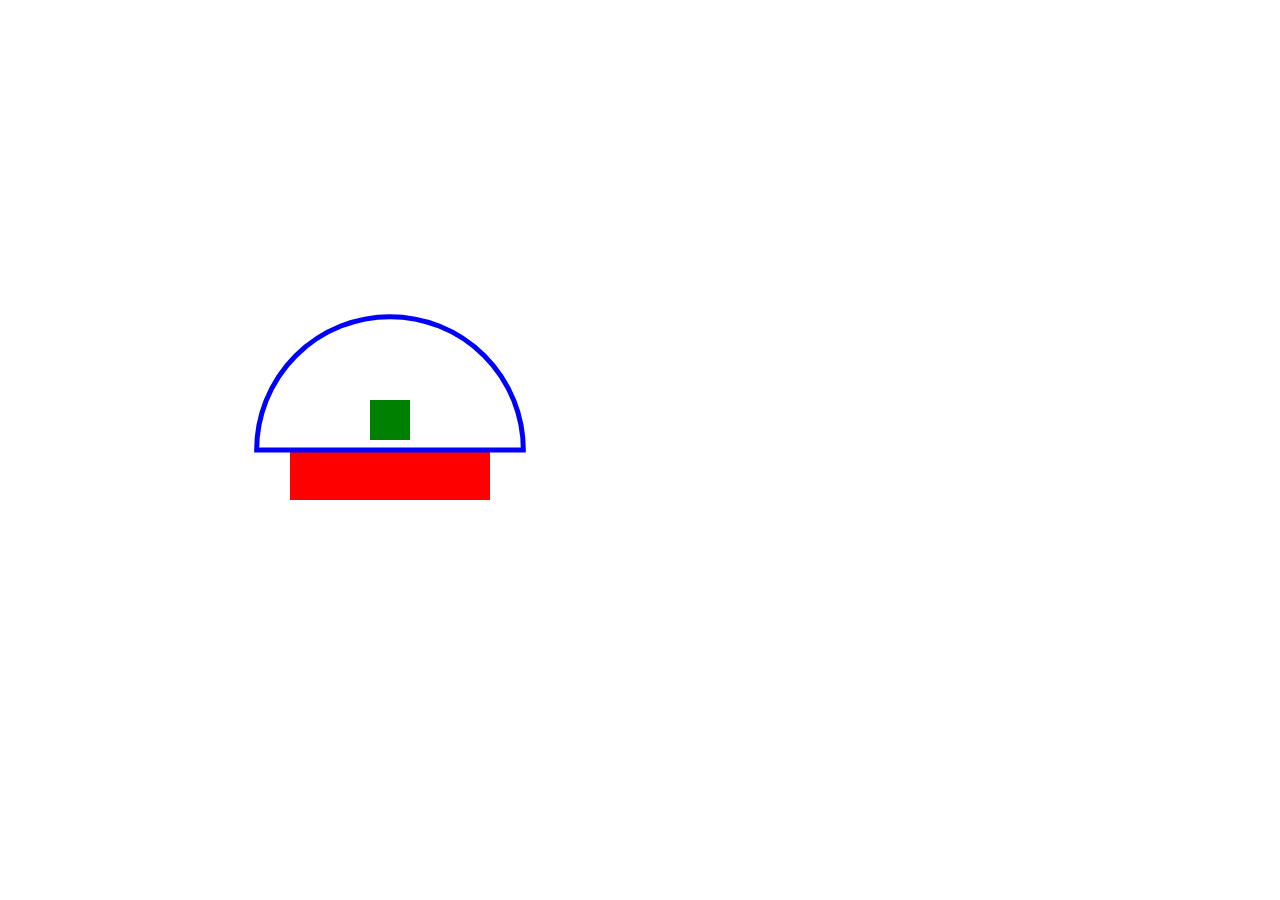
<file: index.html>
<!DOCTYPE html>
<html>
<head>
    <meta charset="utf-8" />
    <title>Shootout</title>
		<link rel="stylesheet" type="text/css" href="library/css/styles.css">
</head>
<body>
<canvas id="myCanvas" width="780" height="520"></canvas>
<script src="library/js/main.js"></script>
<script id="__bs_script__">//<![CDATA[
    document.write("<script async src='http://HOST:3000/browser-sync/browser-sync-client.js?v=2.20.0'><\/script>".replace("HOST", location.hostname));
//]]>
</script>
</body>
</html>
</file>
<file: library/css/styles.css>
@charset "UTF-8";
#credit-app .modal {
  position: fixed;
  top: 0;
  right: 0;
  bottom: 0;
  left: 0;
  z-index: 1040;
  display: none;
  overflow: auto;
  /*overflow-y: scroll;*/ }

#credit-app .modal-search {
  position: fixed; }

#credit-app .modal.fade .modal-dialog {
  -webkit-transform: translate(0, -25%);
  -ms-transform: translate(0, -25%);
  transform: translate(0, -25%);
  -webkit-transition: -webkit-transform 0.3s ease-out;
  -moz-transition: -moz-transform 0.3s ease-out;
  -o-transition: -o-transform 0.3s ease-out;
  transition: transform 0.3s ease-out; }

#credit-app .modal.in .modal-dialog {
  -webkit-transform: translate(0, 0);
  -ms-transform: translate(0, 0);
  transform: translate(0, 0); }

#credit-app .modal-dialog {
  position: relative;
  z-index: 1050;
  width: auto;
  padding: 674px 10px 10px;
  margin-right: auto;
  margin-left: auto; }

#credit-app .modal-content {
  position: relative;
  background-color: #ffffff;
  border: 1px solid #999999;
  border: 1px solid rgba(0, 0, 0, 0.2);
  border-radius: 0px;
  outline: none;
  -webkit-box-shadow: 0 3px 9px rgba(0, 0, 0, 0.5);
  box-shadow: 0 3px 9px rgba(0, 0, 0, 0.5);
  background-clip: padding-box; }

.modal-backdrop {
  position: fixed;
  top: 0;
  right: 0;
  bottom: 0;
  left: 0;
  z-index: 1030;
  background-color: #000000; }
  .modal-backdrop.fade {
    opacity: 0;
    filter: alpha(opacity=0); }
  .modal-backdrop.in {
    opacity: 0.5;
    filter: alpha(opacity=50); }

.modal-header {
  min-height: 16.428571429px;
  padding: 15px;
  border-bottom: 1px solid #e5e5e5; }

#credit-app .modal-header .close {
  margin-top: -2px; }

#credit-app .modal-header .close-search {
  background-color: rgba(0, 0, 0, 0.8);
  color: #FFFFFF;
  font-size: 46px;
  font-weight: 100;
  margin-top: -61px;
  margin-right: -5px;
  opacity: 1;
  padding: 0 10px 0 12px;
  text-shadow: none; }

#credit-app .modal-title {
  margin: 0;
  line-height: 1.428571429; }

#credit-app .modal-body {
  position: relative;
  padding: 20px; }

#credit-app .modal-footer {
  padding: 19px 20px 20px;
  margin-top: 15px;
  text-align: right;
  border-top: 1px solid #e5e5e5; }

#credit-app .modal-footer-residual {
  margin-left: -15px;
  margin-right: -15px;
  margin-top: 35px;
  padding: 20px 15px 5px; }

#credit-app .modal-footer-residual-thank-you {
  margin-left: -15px;
  margin-right: -15px;
  padding: 20px 15px 5px; }

#credit-app .footer-search-vehicle {
  border: none; }

#credit-app .modal-footer:before {
  display: table;
  content: " "; }

#credit-app .modal-footer:after {
  display: table;
  content: " ";
  clear: both; }

#credit-app .modal-footer:before {
  display: table;
  content: " "; }

#credit-app .modal-footer:after {
  display: table;
  content: " ";
  clear: both; }

#credit-app .modal-footer .btn + .btn {
  margin-bottom: 0;
  margin-left: 5px; }

#credit-app .modal-footer .btn-group .btn + .btn {
  margin-left: -1px; }

#credit-app .modal-footer .btn-block + .btn-block {
  margin-left: 0; }

#credit-app .close {
  float: right;
  font-size: 21px;
  font-weight: bold;
  line-height: 1;
  color: #000000;
  text-shadow: 0 1px 0 #ffffff;
  opacity: 0.2;
  filter: alpha(opacity=20); }
  #credit-app .close:hover, #credit-app .close:focus {
    color: #000000;
    text-decoration: none;
    cursor: pointer;
    opacity: 0.5;
    filter: alpha(opacity=50); }

#credit-app button.close {
  padding: 0;
  cursor: pointer;
  background: transparent;
  border: 0;
  -webkit-appearance: none; }

#credit-app .red-star-form-v3 {
  color: #F00; }

#credit-app .fields .field label {
  font-weight: bold; }

#credit-app .step_back {
  background: transparent;
  border: 2px solid #bbb;
  padding: 6px;
  color: #bbb;
  border-radius: 3px;
  display: block;
  font-size: 15px;
  font-weight: 700;
  letter-spacing: .5px;
  margin: 20px auto 0;
  text-transform: uppercase;
  text-align: center;
  transition: all 250ms ease;
  width: 100%;
  cursor: pointer; }
  #credit-app .step_back span {
    position: relative; }
  #credit-app .step_back span:before {
    content: "‹";
    font-size: 25px;
    display: block;
    position: absolute;
    top: 0;
    left: -20px;
    line-height: 12px; }

#credit-app .btn {
  float: right; }

#credit-app .points {
  cursor: pointer; }

@media screen and (min-width: 768px) {
  #credit-app .modal-dialog {
    width: 600px;
    padding-top: 466px;
    padding-bottom: 30px; }
  #credit-app .modal-content {
    -webkit-box-shadow: 0 5px 15px rgba(0, 0, 0, 0.5);
    box-shadow: 0 5px 15px rgba(0, 0, 0, 0.5); } }

img.wp-smiley, img.emoji {
  display: inline !important;
  border: none !important;
  box-shadow: none !important;
  height: 1em !important;
  width: 1em !important;
  margin: 0 .07em !important;
  vertical-align: -0.1em !important;
  background: none !important;
  padding: 0 !important; }

#credit-app .wrap {
  padding: 0 2px !important; }

#credit-app .next-button {
  margin: 0px auto;
  display: inline-block;
  width: 100%;
  position: static; }

#credit-app .overflow-wrap {
  overflow-y: visible; }

#credit-app .modal {
  position: fixed;
  top: 0;
  right: 0;
  bottom: 0;
  left: 0;
  z-index: 1040;
  display: none;
  overflow: auto;
  /*overflow-y: scroll;*/ }

#credit-app .modal-search {
  position: fixed; }

#credit-app .modal.fade .modal-dialog {
  -webkit-transform: translate(0, -25%);
  -ms-transform: translate(0, -25%);
  transform: translate(0, -25%);
  -webkit-transition: -webkit-transform 0.3s ease-out;
  -moz-transition: -moz-transform 0.3s ease-out;
  -o-transition: -o-transform 0.3s ease-out;
  transition: transform 0.3s ease-out; }

#credit-app .modal.in .modal-dialog {
  -webkit-transform: translate(0, 0);
  -ms-transform: translate(0, 0);
  transform: translate(0, 0); }

#credit-app .modal-dialog {
  position: relative;
  z-index: 1050;
  width: auto;
  padding: 674px 10px 10px;
  margin-right: auto;
  margin-left: auto; }

#credit-app .modal-content {
  position: relative;
  background-color: #ffffff;
  border: 1px solid #999999;
  border: 1px solid rgba(0, 0, 0, 0.2);
  border-radius: 0px;
  outline: none;
  -webkit-box-shadow: 0 3px 9px rgba(0, 0, 0, 0.5);
  box-shadow: 0 3px 9px rgba(0, 0, 0, 0.5);
  background-clip: padding-box; }

.modal-backdrop {
  position: fixed;
  top: 0;
  right: 0;
  bottom: 0;
  left: 0;
  z-index: 1030;
  background-color: #000000; }
  .modal-backdrop.fade {
    opacity: 0;
    filter: alpha(opacity=0); }
  .modal-backdrop.in {
    opacity: 0.5;
    filter: alpha(opacity=50); }

.modal-header {
  min-height: 16.428571429px;
  padding: 15px;
  border-bottom: 1px solid #e5e5e5; }

#credit-app .modal-header .close {
  margin-top: -2px; }

#credit-app .modal-header .close-search {
  background-color: rgba(0, 0, 0, 0.8);
  color: #FFFFFF;
  font-size: 46px;
  font-weight: 100;
  margin-top: -61px;
  margin-right: -5px;
  opacity: 1;
  padding: 0 10px 0 12px;
  text-shadow: none; }

#credit-app .modal-title {
  margin: 0;
  line-height: 1.428571429; }

#credit-app .modal-body {
  position: relative;
  padding: 20px; }

#credit-app .modal-footer {
  padding: 19px 20px 20px;
  margin-top: 15px;
  text-align: right;
  border-top: 1px solid #e5e5e5; }

#credit-app .modal-footer-residual {
  margin-left: -15px;
  margin-right: -15px;
  margin-top: 35px;
  padding: 20px 15px 5px; }

#credit-app .modal-footer-residual-thank-you {
  margin-left: -15px;
  margin-right: -15px;
  padding: 20px 15px 5px; }

#credit-app .footer-search-vehicle {
  border: none; }

#credit-app .modal-footer:before {
  display: table;
  content: " "; }

#credit-app .modal-footer:after {
  display: table;
  content: " ";
  clear: both; }

#credit-app .modal-footer:before {
  display: table;
  content: " "; }

#credit-app .modal-footer:after {
  display: table;
  content: " ";
  clear: both; }

#credit-app .modal-footer .btn + .btn {
  margin-bottom: 0;
  margin-left: 5px; }

#credit-app .modal-footer .btn-group .btn + .btn {
  margin-left: -1px; }

#credit-app .modal-footer .btn-block + .btn-block {
  margin-left: 0; }

#credit-app .close {
  float: right;
  font-size: 21px;
  font-weight: bold;
  line-height: 1;
  color: #000000;
  text-shadow: 0 1px 0 #ffffff;
  opacity: 0.2;
  filter: alpha(opacity=20); }
  #credit-app .close:hover, #credit-app .close:focus {
    color: #000000;
    text-decoration: none;
    cursor: pointer;
    opacity: 0.5;
    filter: alpha(opacity=50); }

#credit-app button.close {
  padding: 0;
  cursor: pointer;
  background: transparent;
  border: 0;
  -webkit-appearance: none; }

#credit-app .bottom-disclaimers {
  text-align: center; }

@media screen and (min-width: 768px) {
  max-width: 230px; }

@media screen and (min-width: 768px) {
  #credit-app .modal-dialog {
    width: 600px;
    padding-top: 466px;
    padding-bottom: 30px; }
  #credit-app .modal-content {
    -webkit-box-shadow: 0 5px 15px rgba(0, 0, 0, 0.5);
    box-shadow: 0 5px 15px rgba(0, 0, 0, 0.5); } }

@media screen and (max-width: 414px) {
  #credit-app .modal-dialog {
    padding-top: 140px; } }

#disclaimer-next {
  padding: 0 10px; }

@media (max-width: 414px) {
  #credit-app .bottom-disclaimers {
    font-size: 13px; }
  #credit-app .employment_duration_container {
    margin: 20px 0 0; }
  .position_type_container {
    margin: 20px 0 0; }
  #credit-app .ed_months {
    padding-top: 0 !important; }
  #credit-app .btn {
    max-width: none; }
  #credit-app .next-button {
    margin-top: 20px; }
  #credit-app .btn span:before {
    margin: -3px 0 0;
    font-size: 23px; }
  #credit-app .overflow-wrap {
    overflow-y: hidden; } }

@media (min-width: 600px) {
  #credit-app .next-button {
    float: right;
    margin-top: 0;
    max-width: 225px;
    margin-right: 38px; }
  #credit-app .step_back {
    float: left;
    max-width: 225px;
    margin: 0 0 0 38px; } }

@media only screen and (min-width: 768px) and (max-width: 1024px) {
  #credit-app .btn span:before {
    margin: -2px 0 0; } }

@media (max-width: 414px) {
  #credit-app .title-container {
    height: auto; } }

body, pre {
  margin: 0; }

img, legend {
  border: 0; }

.em, dfn, em, span.amp {
  font-style: italic; }

.wp .h1 a, .wp .h2 a, .wp .h3 a, .wp .h4 a, .wp .h5 a, .wp .nav li a, .wp a, .wp h1 a, .wp h2 a, .wp h3 a, .wp h4 a, .wp h5 a {
  text-decoration: none; }

article, aside, details, figcaption, figure, footer, header, hgroup, main, nav, section, summary {
  display: block; }

audio, canvas, video {
  display: inline-block; }

audio:not([controls]) {
  display: none;
  height: 0; }

[hidden], template {
  display: none; }

html {
  font-family: sans-serif;
  -ms-text-size-adjust: 100%;
  -webkit-text-size-adjust: 100%; }

a {
  background: 0 0; }
  a:focus {
    outline: dotted thin; }

.wp .btn:focus {
  outline: 0; }

a:active, a:hover {
  outline: 0; }

h1 {
  font-size: 2em;
  margin: 0.67em 0; }

abbr[title] {
  border-bottom: 1px dotted; }

.strong, b, strong {
  font-weight: 700; }

hr {
  box-sizing: content-box;
  height: 0; }

p {
  -webkit-hyphens: auto;
  -epub-hyphens: auto;
  -ms-hyphens: auto;
  hyphens: auto; }

pre {
  white-space: pre-wrap; }

code, kbd, pre, samp {
  font-family: monospace, serif;
  font-size: 1em; }

.small, small, sub, sup {
  font-size: 75%; }

q {
  quotes: "“" "”" "‘" "’"; }
  q:after, q:before {
    content: '';
    content: none; }

sub {
  line-height: 0;
  position: relative;
  vertical-align: baseline; }

sup {
  line-height: 0;
  position: relative;
  vertical-align: baseline;
  top: -0.5em; }

sub {
  bottom: -0.25em; }

.wp dl, .wp menu, .wp ol, .wp ul {
  margin: 1em 0; }

.wp dd {
  margin: 0; }

figure {
  margin: 0; }

.wp menu {
  padding: 0 0 0 40px; }

.wp ol, .wp ul {
  padding: 0;
  list-style-type: none; }

.wp nav ol, .wp nav ul {
  list-style: none; }

svg:not(:root) {
  overflow: hidden; }

fieldset {
  border: 1px solid silver;
  margin: 0 2px;
  padding: 0.35em 0.625em 0.75em; }

legend {
  padding: 0; }

button, input, select, textarea {
  font-family: inherit;
  font-size: 100%;
  margin: 0; }

button, input {
  line-height: normal; }

button, select {
  text-transform: none; }

button, html input[type=button] {
  -webkit-appearance: button;
  cursor: pointer; }

input[type=reset], input[type=submit] {
  -webkit-appearance: button;
  cursor: pointer; }

button[disabled], html input[disabled] {
  cursor: default; }

input[type=radio], input[type=checkbox] {
  box-sizing: border-box;
  padding: 0; }

input[type=search] {
  -webkit-appearance: textfield;
  box-sizing: content-box; }
  input[type=search]::-webkit-search-cancel-button, input[type=search]::-webkit-search-decoration {
    -webkit-appearance: none; }

button::-moz-focus-inner, input::-moz-focus-inner {
  border: 0;
  padding: 0; }

textarea {
  overflow: auto;
  vertical-align: top; }

table {
  border-collapse: collapse;
  border-spacing: 0; }

* {
  box-sizing: border-box; }

.image-replacement, .ir {
  text-indent: 100%;
  white-space: nowrap;
  overflow: hidden; }

.cf, .clearfix {
  zoom: 1; }

.cf:after, .cf:before {
  content: "";
  display: table; }

.clearfix:after, .clearfix:before {
  content: "";
  display: table; }

.cf:after, .clearfix:after {
  clear: both; }

span.amp {
  font-family: Baskerville, "Goudy Old Style", Palatino, "Book Antiqua", serif !important; }

@font-face {
  font-family: Montserrat;
  src: url(../fonts/Montserrat-Hairline.otf) format("opentype");
  font-weight: 100; }

@font-face {
  font-family: Montserrat;
  src: url(../fonts/Montserrat-UltraLight.otf) format("opentype");
  font-weight: 200; }

@font-face {
  font-family: Montserrat;
  src: url(../fonts/Montserrat-Light.otf) format("opentype");
  font-weight: 300; }

@font-face {
  font-family: Montserrat;
  src: url(../fonts/Montserrat-Regular.otf) format("opentype");
  font-weight: 400; }

@font-face {
  font-family: Montserrat;
  src: url(../fonts/Montserrat-SemiBold.otf) format("opentype");
  font-weight: 500; }

@font-face {
  font-family: Montserrat;
  src: url(../fonts/Montserrat-Bold.otf) format("opentype");
  font-weight: 700; }

@font-face {
  font-family: Montserrat;
  src: url(../fonts/Montserrat-ExtraBold.otf) format("opentype");
  font-weight: 800; }

@font-face {
  font-family: Montserrat;
  src: url(../fonts/Montserrat-Black.otf) format("opentype");
  font-weight: 900; }

.wp {
  font-family: "Open Sans", sans-serif; }
  .wp p {
    -ms-word-wrap: break-word;
    word-break: break-word;
    word-wrap: break-word;
    -webkit-hyphens: none;
    -ms-hyphens: none;
    hyphens: none;
    -webkit-hyphenate-before: 2;
    -webkit-hyphenate-after: 3;
    hyphenate-lines: 3; }

html {
  font-size: 100% !important; }

body {
  font-size: 100%;
  line-height: 1.5;
  color: #111;
  background-color: #fff;
  -webkit-font-smoothing: antialiased;
  -moz-osx-font-smoothing: grayscale; }

.wp img {
  max-width: 100%;
  height: auto;
  vertical-align: middle; }

main.wp {
  background: #fff; }
  main.wp .inner .content, main.wp .inner .so-panel {
    margin-bottom: 0;
    word-wrap: normal;
    -webkit-hyphens: none;
    -ms-hyphens: none;
    hyphens: none; }
  main.wp .inner .content h2, main.wp .inner .so-panel h2 {
    font-size: 25px;
    margin-top: 20px; }
  main.wp .inner .content h2, main.wp .inner .content h3, main.wp .inner .content h4 {
    color: #333;
    font-weight: 400;
    margin: 30px 0 20px; }
  main.wp .inner .so-panel h2, main.wp .inner .so-panel h3, main.wp .inner .so-panel h4 {
    color: #333;
    font-weight: 400;
    margin: 30px 0 20px; }
  main.wp .inner .content .page > h2:first-child, main.wp .inner .content .page > h3:first-child, main.wp .inner .content .page > h4:first-child, main.wp .inner .content .page > img:first-child, main.wp .inner .content .page > p:first-child {
    margin-top: 0; }
  main.wp .inner .so-panel .page > h2:first-child, main.wp .inner .so-panel .page > h3:first-child, main.wp .inner .so-panel .page > h4:first-child, main.wp .inner .so-panel .page > img:first-child, main.wp .inner .so-panel .page > p:first-child {
    margin-top: 0; }
  main.wp .inner .content p, main.wp .inner .so-panel p {
    color: #111;
    font-size: 18px;
    line-height: 24px;
    margin: 20px auto 10px;
    font-weight: 400;
    word-wrap: normal;
    -webkit-hyphens: none;
    -ms-hyphens: none;
    hyphens: none; }
  main.wp .inner .content ul, main.wp .inner .so-panel ul {
    padding-left: 20px;
    font-size: 18px; }
  main.wp .inner .content ul li, main.wp .inner .so-panel ul li {
    list-style: disc;
    color: #111;
    font-weight: 400;
    margin-bottom: 10px; }
  main.wp .inner .content img, main.wp .inner .so-panel img {
    margin: 10px 0; }
  main.wp .inner .content .pt-tabs ul.nav-tabs, main.wp .inner .so-panel .pt-tabs ul.nav-tabs {
    padding-left: 0;
    border-bottom: 1px solid #ddd;
    margin-bottom: 25px; }
  main.wp .inner .content .pt-tabs ul.nav-tabs li, main.wp .inner .so-panel .pt-tabs ul.nav-tabs li {
    list-style: none;
    margin-bottom: 0; }
  main.wp .inner .content .pt-tabs ul.nav-tabs li a, main.wp .inner .so-panel .pt-tabs ul.nav-tabs li a {
    background-color: #f7f7f7;
    border-color: #ddd #ddd transparent;
    color: #777; }
  main.wp .content th, main.wp .content tr {
    border-bottom: 1px solid #BBB; }
  main.wp .inner .content .pt-tabs ul.nav-tabs li a.active, main.wp .inner .so-panel .pt-tabs ul.nav-tabs li a.active {
    position: relative;
    background-color: #fff;
    color: #000; }
  main.wp .inner .content .pt-tabs ul.nav-tabs li a.active:after, main.wp .inner .so-panel .pt-tabs ul.nav-tabs li a.active:after {
    width: 100%;
    background: #fff;
    height: 3px;
    position: absolute;
    content: "";
    bottom: -2px;
    left: 0; }
  main.wp .content th, main.wp .content tr:nth-child(even) {
    background-color: #E6E6E6; }
  main.wp .inner .videoWrapper {
    position: relative;
    padding-bottom: 56.25%;
    padding-top: 25px;
    height: 0;
    margin-bottom: 30px; }
    main.wp .inner .videoWrapper iframe {
      position: absolute;
      top: 0;
      left: 0;
      width: 100%;
      height: 100%; }

.entry-content .size-thumbnail, .entry-content img {
  height: auto;
  max-width: 100%; }

main.wp .content table {
  width: 100%;
  border: 1px solid #BBB;
  margin-bottom: 1.5em;
  font-size: 18px;
  font-weight: 400; }
  main.wp .content table caption {
    margin: 0 0 7px;
    font-size: .75em;
    color: #595a5a;
    text-transform: uppercase;
    letter-spacing: 1px; }

main.wp .content tr.row-total {
  border-top: 2px solid #777; }

main.wp .content td {
  padding: 7px;
  border-right: 1px solid #BBB; }
  main.wp .content td:last-child {
    border-right: 0; }

main.wp .content th {
  border-right: 1px solid #BBB; }

.entry-content th, .entry-content tr:nth-child(even) {
  background-color: #d8d9d1; }

main.wp .content th:last-child {
  border-right: 0; }

.acc-title, .ftr-title, .hidden {
  display: none; }

.feat-vehicle-slider *, .showroom-slider * {
  -webkit-user-select: none;
  -moz-user-select: none;
  -o-user-select: none;
  -ms-user-select: none;
  user-select: none; }

.wrap {
  width: 100%;
  padding: 0 10px; }

.wp a {
  color: #1594d0; }
  .wp a:focus, .wp a:hover {
    color: #17a4e7; }
  .wp a:link {
    -webkit-tap-highlight-color: rgba(0, 0, 0, 0.3); }

.wp .h1, .wp .h2, .wp .h3, .wp .h4, .wp .h5, .wp h1, .wp h2, .wp h3, .wp h4, .wp h5 {
  text-rendering: optimizelegibility;
  font-weight: 500; }

.wp .h1, .wp h1 {
  font-size: 2.5em;
  line-height: 1.333em; }

.wp .h2, .wp h2 {
  font-size: 1.75em;
  line-height: 1.4em;
  margin-bottom: 0.375em; }

.entry-title, .page-title, .single-title {
  margin: 0; }

.wp .nav {
  margin: 0; }

.wp .h3, .wp h3 {
  font-size: 1.125em; }

.wp .h4, .wp h4 {
  font-size: 1.1em;
  font-weight: 700; }

.wp .h5, .wp h5 {
  font-size: .846em;
  line-height: 2.09em;
  text-transform: uppercase;
  letter-spacing: 2px; }

.wp .nav {
  border-bottom: 0; }

.entry-content th, .entry-content tr {
  border-bottom: 1px solid #eaedf2; }

.wp .nav li a {
  display: block;
  color: #fff;
  padding: 0.75em; }

.wp .nav li ul.children li a, .wp .nav li ul.sub-menu li a {
  padding-left: 30px; }

.entry-content p {
  margin: 0 0 1.5em; }

.entry-content table {
  width: 100%;
  border: 1px solid #eaedf2;
  margin-bottom: 1.5em; }
  .entry-content table caption {
    margin: 0 0 7px;
    font-size: .75em;
    color: #9fa6b4;
    text-transform: uppercase;
    letter-spacing: 1px; }

.entry-content td {
  padding: 7px;
  border-right: 1px solid #eaedf2; }
  .entry-content td:last-child {
    border-right: 0; }

.entry-content th {
  border-right: 1px solid #eaedf2; }
  .entry-content th:last-child {
    border-right: 0; }

.entry-content dd {
  margin-left: 0;
  font-size: .9em;
  color: #787878;
  margin-bottom: 1.5em; }

.entry-content img {
  margin: 0 0 1.5em; }

.entry-content pre {
  background: #323944;
  color: #d8d9d1;
  font-size: .9em;
  padding: 1.5em;
  margin: 0 0 1.5em;
  border-radius: 3px; }

.wp-caption {
  max-width: 100%;
  background: #eee;
  padding: 5px; }
  .wp-caption img {
    max-width: 100%;
    margin-bottom: 0;
    width: 100%; }
  .wp-caption p.wp-caption-text {
    font-size: .85em;
    margin: 4px 0 7px;
    text-align: center; }

.tags {
  margin: 0; }

.pagination, .wp-prev-next {
  margin: 1.5em 0; }

.pagination {
  text-align: center; }
  .pagination ul {
    display: inline-block;
    background-color: #fff;
    white-space: nowrap;
    padding: 0;
    clear: both;
    border-radius: 3px; }
  .pagination li {
    padding: 0;
    margin: 0;
    float: left;
    display: inline;
    overflow: hidden;
    border-right: 1px solid #eaedf2; }
  .pagination a, .pagination span {
    margin: 0;
    text-decoration: none;
    line-height: 1em;
    font-size: 1em;
    font-weight: 400;
    padding: .75em;
    min-width: 1em;
    display: block;
    color: #2980b9; }
  .pagination a:focus, .pagination a:hover {
    background-color: #2980b9;
    color: #fff; }
  .pagination span:focus, .pagination span:hover {
    background-color: #2980b9;
    color: #fff; }
  .pagination .current {
    cursor: default;
    color: #111; }
    .pagination .current:focus, .pagination .current:hover {
      background-color: #fff;
      color: #111; }

.wp-prev-next .prev-link {
  float: left; }

.wp-prev-next .next-link {
  float: right; }

@media all and (min-width: 600px) {
  .wrap {
    padding: 0 15px;
    margin: 0 auto; } }

@media all and (min-width: 768px) {
  .wp .nav li a {
    border-bottom: 0; }
  .wp .nav li ul.children li:last-child a, .wp .nav li ul.sub-menu li:last-child a {
    border-bottom: 0; }
  .wrap {
    padding: 0 38px; }
  .wp .nav {
    border: 0; }
    .wp .nav ul {
      margin-top: 0; }
    .wp .nav li {
      float: left;
      position: relative; }
      .wp .nav li a {
        padding: 10px 18px; }
        .wp .nav li a:focus, .wp .nav li a:hover {
          color: #fff;
          text-decoration: underline; }
      .wp .nav li ul.children, .wp .nav li ul.sub-menu {
        margin-top: 0;
        border-top: 0;
        position: absolute;
        visibility: hidden;
        z-index: 8999; }
      .wp .nav li ul.children li a, .wp .nav li ul.sub-menu li a {
        padding-left: 10px;
        border-right: 0;
        display: block;
        width: auto; }
      .wp .nav li ul.children li ul, .wp .nav li ul.sub-menu li ul {
        top: 0;
        left: 100%; }
      .wp .nav li:hover > ul {
        top: auto;
        visibility: visible; } }

@media all and (min-width: 1030px) {
  .wrap {
    padding: 0 45px;
    margin: 0 auto; } }

@media all and (min-width: 1240px) {
  .wrap {
    padding: 0 45px;
    max-width: 675px; } }

@media all and (min-width: 1400px) {
  .wrap {
    padding: 0 120px; } }

@media screen and (max-width: 600px) {
  #wpadminbar {
    position: fixed;
    top: 0; } }

header.wp .contact-list .tablet-popup-holder {
  display: inline-block; }

header.wp .tablet-popup-holder {
  display: inline-block;
  vertical-align: middle;
  font-size: 13px;
  font-weight: 600; }
  header.wp .tablet-popup-holder .ed-toggle-button i {
    display: inline-block;
    margin-left: 5px;
    position: static;
    font-size: 8px; }
  header.wp .tablet-popup-holder .tablet-popup {
    display: none; }
  header.wp .tablet-popup-holder.ed-toggle-active .tablet-popup {
    display: block;
    position: absolute;
    background: #fff;
    width: auto;
    border: 1px solid #bbb;
    padding: 10px 15px;
    margin: 10px 0 0;
    right: 0;
    z-index: 999;
    box-shadow: rgba(0, 0, 0, 0.17) 2px 2px 4px; }
    header.wp .tablet-popup-holder.ed-toggle-active .tablet-popup:after, header.wp .tablet-popup-holder.ed-toggle-active .tablet-popup:before {
      position: absolute;
      right: 20px;
      border-left: 10px solid transparent;
      border-right: 10px solid transparent;
      content: ""; }
    header.wp .tablet-popup-holder.ed-toggle-active .tablet-popup:after {
      top: -10px;
      border-bottom: 10px solid #fff; }
    header.wp .tablet-popup-holder.ed-toggle-active .tablet-popup:before {
      top: -11px;
      border-bottom: 10px solid #bbb; }
    header.wp .tablet-popup-holder.ed-toggle-active .tablet-popup ul {
      margin: 0;
      padding: 0; }
      header.wp .tablet-popup-holder.ed-toggle-active .tablet-popup ul li {
        margin: 0 0 5px;
        padding: 0;
        white-space: nowrap;
        display: inline-block; }
        header.wp .tablet-popup-holder.ed-toggle-active .tablet-popup ul li .sml-scrn-replace {
          display: none; }
        header.wp .tablet-popup-holder.ed-toggle-active .tablet-popup ul li .reg-scrn {
          display: inline-block; }
        header.wp .tablet-popup-holder.ed-toggle-active .tablet-popup ul li:after, header.wp .tablet-popup-holder.ed-toggle-active .tablet-popup ul li:before {
          display: none; }
        header.wp .tablet-popup-holder.ed-toggle-active .tablet-popup ul li:last-child {
          margin-bottom: 0; }

main.wp .inner .content {
  padding: 20px 0; }
  main.wp .inner .content > .container {
    padding: 0 10px; }

main.wp .inner .sidebar {
  padding: 20px 10px; }

@media all and (min-width: 600px) {
  main.wp .inner .content > .container {
    padding: 0 15px; }
  main.wp .inner .sidebar {
    padding: 20px 15px; } }

@media all and (min-width: 767px) {
  main.wp .inner .content > .container {
    padding: 0 38px; }
  main.wp .inner .sidebar {
    padding: 20px 38px; } }

@media all and (min-width: 1030px) {
  main.wp .inner.side {
    display: table;
    width: 100%;
    table-layout: fixed; }
    main.wp .inner.side > .container {
      display: table-row;
      width: 100%; }
    main.wp .inner.side .content {
      float: none;
      display: table-cell;
      vertical-align: top;
      width: 100%; }
      main.wp .inner.side .content > .container {
        padding: 0 45px; }
    main.wp .inner.side .sidebar {
      display: table-cell;
      position: static;
      vertical-align: top;
      width: 385px;
      background: #fff;
      border-left: 2px solid #eee;
      padding-bottom: 65px; }
      main.wp .inner.side .sidebar > .container {
        padding: 0; }
  main.wp .inner .content > .container {
    padding: 0 45px; } }

@media all and (min-width: 1240px) {
  main.wp .inner .content {
    padding: 30px 0 50px; }
  main.wp .inner .sidebar {
    padding: 30px 30px 65px; } }

@media all and (min-width: 1700px) {
  main.wp .inner .content > .container {
    padding: 0 120px; }
  main.wp .inner.side .content > .container {
    padding: 0 40px 0 120px; }
  main.wp .inner.side .sidebar {
    width: 505px;
    padding-right: 120px; } }

.wp .btn {
  font-size: 15px;
  background-color: #1594d0;
  padding: 8px 30px;
  color: #fff;
  display: inline-block;
  margin: 0 10px; }
  .wp .btn:hover {
    background-color: #2eaeea;
    transition: all ease-in-out .4s;
    color: #fff; }

@keyframes ripple {
  100% {
    background: 0 0;
    transform: scale(12); } }

#credit-app {
  font-family: Roboto, sans-serif;
  margin: 0 0 40px;
  overflow: hidden; }
  #credit-app .wrap {
    padding: 0 15px !important; }
  #credit-app .step-counter {
    background: #fff;
    border-bottom: 1px solid #d2d2d2;
    padding: 0 10px;
    position: fixed;
    top: 0;
    left: 0;
    z-index: 10;
    width: 100%;
    height: 60px; }
    #credit-app .step-counter .step-counter-container {
      padding: 15px 0;
      position: relative;
      z-index: 50; }
      #credit-app .step-counter .step-counter-container .progress-bar {
        background: #d2d2d2;
        border-radius: 3px;
        position: absolute;
        top: 50%;
        left: 0;
        z-index: -1;
        transform: translateY(-50%);
        width: 100%;
        height: 6px; }
        #credit-app .step-counter .step-counter-container .progress-bar .progress {
          background: linear-gradient(to right, #10735e, #1abb99);
          border-radius: 3px;
          position: absolute;
          top: 50%;
          left: 0;
          transform: translateY(-50%);
          transition: width .5s ease;
          width: 10%;
          height: 6px; }
          #credit-app .step-counter .step-counter-container .progress-bar .progress.step2 {
            width: 30%; }
          #credit-app .step-counter .step-counter-container .progress-bar .progress.step3 {
            width: 50%; }
          #credit-app .step-counter .step-counter-container .progress-bar .progress.step4 {
            width: 70%; }
          #credit-app .step-counter .step-counter-container .progress-bar .progress.step5 {
            width: 90%; }
          #credit-app .step-counter .step-counter-container .progress-bar .progress.step6 {
            width: 100%; }
      #credit-app .step-counter .step-counter-container .step {
        float: left;
        width: 20%; }
        #credit-app .step-counter .step-counter-container .step .num {
          background: #fff;
          -ms-flex-align: center;
          align-items: center;
          color: #5c5c5c;
          border-radius: 50%;
          box-shadow: 0 3px 9px 1px rgba(0, 0, 0, 0.2);
          font-size: 16px;
          font-weight: 900;
          display: -ms-flexbox;
          display: flex;
          -ms-flex-pack: center;
          justify-content: center;
          margin: 0 auto;
          padding: 3px 0;
          text-align: center;
          width: 30px;
          height: 30px; }
  #credit-app .overflow-wrap.final:before, #credit-app .slide.step6 .title-container h3:before {
    display: none; }
  #credit-app .step-counter .step-counter-container .step.active .num {
    color: #0f705c; }
  #credit-app .overflow-wrap {
    overflow-y: hidden;
    position: relative;
    margin: 60px 0 0;
    transition: margin 250ms ease;
    width: 600%; }
    #credit-app .overflow-wrap:after, #credit-app .overflow-wrap:before {
      content: "";
      background: url("https://static.edealer.ca/forms-v3/responsive-credit-app/img/credit-app-title-bg.jpg") center no-repeat;
      background-size: cover;
      position: absolute;
      top: 0;
      left: 0;
      z-index: -2;
      width: 100%;
      height: 150px; }
    #credit-app .overflow-wrap:after {
      background-image: url("https://static.edealer.ca/forms-v3/responsive-credit-app/img/credit-app-title-final-bg.jpg");
      opacity: 0;
      z-index: -1;
      transition: all 250ms ease; }
    #credit-app .overflow-wrap.final:after {
      opacity: 1; }
  #credit-app .slide {
    float: left;
    width: 16.66%;
    width: calc(100% / 6); }
    #credit-app .slide.step6 .title-container h2 {
      color: #fff;
      font-size: 30px; }
    #credit-app .slide.step6 .title-container h3 {
      color: #fafafa;
      font-size: 20px;
      padding: 0; }
  #credit-app .title-container {
    -ms-flex-align: center;
    align-items: center;
    display: -ms-flexbox;
    display: flex;
    text-align: center;
    padding-bottom: 22px;
    height: 150px; }
    #credit-app .title-container h2 {
      color: #d2d2d2;
      font-size: 20px;
      font-weight: 400;
      margin: 0 0 10px; }
    #credit-app .title-container h3 {
      color: #fff;
      font-size: 25px;
      font-weight: 400;
      line-height: 1.2;
      margin: 0;
      padding: 0 0 20px;
      position: relative; }
  #credit-app .content-container .points .point .title {
    color: #5c5c5c; }
    #credit-app .content-container .points .point .title:focus, #credit-app .content-container .points .point .title:hover {
      color: #5c5c5c; }
  #credit-app .title-container h3:before {
    content: "";
    background: #858585;
    margin: 0 auto -1px;
    position: absolute;
    bottom: 0;
    right: 0;
    left: 0;
    width: 100%;
    max-width: 50px;
    height: 2px; }
  #credit-app .content-container {
    margin: 0 auto 0;
    min-width: 250px; }
    #credit-app .content-container .box {
      background: #fff;
      margin: 12px 0 0;
      overflow: hidden;
      transition: all 250ms ease;
      padding: 5px;
      position: relative; }
      #credit-app .content-container .box .ripple {
        background: #0f705c;
        border-radius: 50%;
        opacity: .5;
        position: absolute;
        transform: scale(0);
        width: 50px;
        height: 50px; }
        #credit-app .content-container .box .ripple.active {
          animation: ripple 0.4s linear; }
      #credit-app .content-container .box.active {
        background: #f2f2f2;
        border-color: #1abb99; }
      #credit-app .content-container .box:first-child {
        margin-top: 0; }
    #credit-app .content-container .points {
      margin: 15px auto 50px;
      max-width: 230px; }
      #credit-app .content-container .points .point {
        -ms-flex-align: center;
        align-items: center;
        display: -ms-flexbox;
        display: flex;
        font-size: 18px;
        font-weight: 500;
        -ms-flex-pack: center;
        justify-content: center;
        text-align: center;
        width: 230px;
        height: 80px;
        border: 2px solid #d0d0d0;
        border-radius: 3px;
        box-shadow: 0 3px 9px 1px rgba(0, 0, 0, 0.2);
        border-radius: 4px; }
        #credit-app .content-container .points .point.active {
          border-color: #1abb99; }
        #credit-app .content-container .points .point .icon {
          margin: 0 10px 0 0; }
        #credit-app .content-container .points .point .title span {
          font-size: 16px; }
    #credit-app .content-container .fields {
      margin: 0 auto 20px;
      padding: 25px 20px;
      /* max-width: 590px; */ }
      #credit-app .content-container .fields.mb-half {
        margin: 0 auto 25px; }
    #credit-app .content-container.full {
      max-width: 100%; }
  #credit-app .fields .field {
    margin: 20px 0 0; }
    #credit-app .fields .field label {
      color: #060606;
      font-weight: 500;
      font-size: 16px;
      margin: 0 0 5px;
      display: block; }
    #credit-app .fields .field input, #credit-app .fields .field select {
      border: 1px solid #d0d0d0;
      border-radius: 3px;
      display: block;
      padding: 5px;
      width: 100%;
      height: 38px; }
    #credit-app .fields .field .dollar-wrap {
      position: relative; }
      #credit-app .fields .field .dollar-wrap:before {
        content: "$";
        color: #858585;
        font-size: 16px;
        margin: 1px 0 0;
        position: absolute;
        top: 50%;
        left: 5px;
        transform: translateY(-50%); }
      #credit-app .fields .field .dollar-wrap input {
        padding: 5px 5px 5px 20px; }
    #credit-app .fields .field .group label {
      float: left;
      position: relative;
      width: 50%; }
      #credit-app .fields .field .group label span {
        background: 0 0;
        border: 1px solid #d0d0d0;
        border-radius: 3px;
        color: #060606;
        cursor: pointer;
        display: block;
        float: left;
        font-size: 14px;
        font-weight: 500;
        outline: 0;
        padding: 8px;
        position: relative;
        z-index: 5;
        transition: all 250ms ease;
        text-align: center;
        width: 100%; }
      #credit-app .fields .field .group label input {
        display: none; }
        #credit-app .fields .field .group label input:checked ~ span {
          border-color: #1abb99;
          color: #fff; }
      #credit-app .fields .field .group label:first-child span {
        border-right: 0;
        border-top-right-radius: 0;
        border-bottom-right-radius: 0; }
        #credit-app .fields .field .group label:first-child span:before {
          content: "";
          background: #1abb99;
          display: block;
          position: absolute;
          top: 0;
          left: 0;
          z-index: -1;
          width: 100%;
          height: 100%;
          transition: all 250ms ease;
          transform: translateX(100%); }
      #credit-app .fields .field .group label:first-child input:checked ~ span:before {
        transform: translateX(0); }
      #credit-app .fields .field .group label:last-child span {
        border-left: 0;
        border-top-left-radius: 0;
        border-bottom-left-radius: 0; }
    #credit-app .fields .field .collection.dob > span, #credit-app .fields .field .collection.phone > span {
      display: block;
      float: left;
      margin: 0 0 0 10px;
      font-size: 13px;
      width: 30%; }
    #credit-app .fields .field .collection.dob > span:first-child, #credit-app .fields .field .collection.phone > span:first-child {
      margin: 0; }
    #credit-app .fields .field:first-child {
      margin: 0; }
    #credit-app .fields .field .collection.dob > span input, #credit-app .fields .field .collection.phone > span input {
      text-align: center; }
    #credit-app .fields .field .collection.dob > span.area, #credit-app .fields .field .collection.phone > span.area {
      position: relative; }
    #credit-app .fields .field .collection.dob > span.area:after, #credit-app .fields .field .collection.dob > span.area:before {
      content: "(";
      position: absolute;
      top: 50%;
      left: 10px;
      transform: translateY(-50%); }
    #credit-app .fields .field .collection.phone > span.area:after, #credit-app .fields .field .collection.phone > span.area:before {
      content: "(";
      position: absolute;
      top: 50%;
      left: 10px;
      transform: translateY(-50%); }
    #credit-app .fields .field .collection.dob > span.area:after, #credit-app .fields .field .collection.phone > span.area:after {
      content: ")";
      right: 10px;
      left: initial; }
    #credit-app .fields .field .collection.dob > span.area input {
      padding: 5px 15px; }
    #credit-app .fields .field .collection.phone > span {
      max-width: 78px; }
      #credit-app .fields .field .collection.phone > span.area input {
        padding: 5px 15px; }
    #credit-app .fields .field .collection.half .item {
      float: left;
      width: 50%;
      padding: 0 0 0 10px; }
      #credit-app .fields .field .collection.half .item:first-child {
        padding: 0 10px 0 0; }
    #credit-app .fields .field .collection.postal {
      position: relative; }
      #credit-app .fields .field .collection.postal:before {
        content: "-";
        display: block;
        position: absolute;
        top: 50%;
        left: 50%;
        transform: translate(-50%, -50%); }
      #credit-app .fields .field .collection.postal input {
        text-align: center; }
    #credit-app .fields .field.final {
      text-align: center; }
      #credit-app .fields .field.final h2 {
        line-height: 1.15;
        margin: 15px 0 30px;
        font-size: 22px; }
        #credit-app .fields .field.final h2 .hl {
          display: block;
          font-size: 24px;
          font-weight: 600; }
      #credit-app .fields .field.final a {
        color: #1abb99;
        font-size: 15px;
        font-weight: 600;
        position: relative;
        text-transform: uppercase; }
  #credit-app .fields .additional {
    border-top: 1px solid #eaeaea;
    color: #5c5c5c;
    clear: both;
    margin: 20px 0 0;
    padding: 20px 0 0; }
    #credit-app .fields .additional > div {
      float: right;
      cursor: pointer;
      position: relative;
      padding-left: 18px; }
      #credit-app .fields .additional > div p {
        font-size: 12px;
        font-weight: 600;
        line-height: 1;
        margin: 0;
        text-transform: uppercase; }
        #credit-app .fields .additional > div p.hidden {
          display: none; }
      #credit-app .fields .additional > div span {
        font-size: 13px; }
      #credit-app .fields .additional > div .add {
        position: absolute;
        top: 50%;
        left: 0;
        transform: translateY(-50%);
        width: 10px;
        height: 10px; }
        #credit-app .fields .additional > div .add span {
          display: block;
          position: relative;
          width: 10px;
          height: 10px; }
          #credit-app .fields .additional > div .add span:after {
            content: "";
            background: #1abb99;
            position: absolute;
            width: 100%;
            height: 2px; }
          #credit-app .fields .additional > div .add span:before {
            content: "";
            background: #1abb99;
            position: absolute;
            width: 100%;
            height: 2px;
            top: 50%;
            transform: translateY(-50%); }
          #credit-app .fields .additional > div .add span:after {
            left: 50%;
            transform: translatex(-50%);
            width: 2px;
            height: 100%; }
      #credit-app .fields .additional > div:first-child {
        float: left; }
      #credit-app .fields .additional > div.active .default, #credit-app .fields .additional > div.active > span {
        display: none; }
      #credit-app .fields .additional > div.active .hidden {
        display: inline; }
      #credit-app .fields .additional > div.active .add span {
        transform: rotate(45deg); }
        #credit-app .fields .additional > div.active .add span:after, #credit-app .fields .additional > div.active .add span:before {
          background: #e53935; }
  #credit-app .estimate {
    text-align: center; }
    #credit-app .estimate .estimated {
      color: #060606;
      font-size: 16px;
      font-weight: 500;
      margin: 0; }
    #credit-app .estimate .value {
      color: #858585;
      display: block;
      font-size: 20px;
      margin: 10px 0 0;
      padding: 0 0 10px;
      position: relative;
      text-align: center; }
      #credit-app .estimate .value:before {
        content: "";
        background: #eaeaea;
        margin: 0 auto;
        position: absolute;
        right: 0;
        bottom: 0;
        left: 0;
        width: 150px;
        height: 2px; }
  #credit-app .statement {
    color: #060606;
    font-size: 16px;
    text-align: center; }
    #credit-app .statement .message span {
      display: block;
      font-size: 20px;
      font-weight: 500; }
    #credit-app .statement .value {
      color: #1abb99;
      font-size: 24px;
      font-weight: 500;
      margin: 10px 0 0; }
  #credit-app .btn {
    background: linear-gradient(#1abb99, #18aa8b);
    color: #fff;
    border-radius: 3px;
    display: block;
    font-size: 15px;
    font-weight: 700;
    letter-spacing: .5px;
    margin: 0 auto;
    text-transform: uppercase;
    text-align: center;
    transition: all 250ms ease;
    width: 100%; }
    #credit-app .btn:focus, #credit-app .btn:hover {
      background: linear-gradient(#1abb99, #18aa8b);
      color: #fff; }
    #credit-app .btn span {
      position: relative;
      padding: 0 20px 0 0; }
      #credit-app .btn span:before {
        content: "›";
        font-size: 25px;
        display: block;
        position: absolute;
        margin: -4px 0 0;
        top: 50%;
        right: 0;
        transform: translateY(-50%); }
    #credit-app .btn.deactived {
      background: #858585; }

@media all and (min-width: 600px) {
  #credit-app .overflow-wrap:after, #credit-app .overflow-wrap:before {
    height: 170px; }
  #credit-app .title-container {
    height: 170px; }
    #credit-app .title-container h3 br {
      display: none; }
  #credit-app .content-container {
    width: 623px; }
    #credit-app .content-container .points {
      display: -ms-flexbox;
      display: flex;
      -ms-flex-wrap: wrap;
      flex-wrap: wrap;
      -ms-flex-pack: center;
      justify-content: center;
      max-width: none; }
      #credit-app .content-container .points .point:nth-child(-n+2) {
        margin: 0 0 12px; }
      #credit-app .content-container .points .point:nth-child(2) {
        margin-left: 12px; }
      #credit-app .content-container .points .point:nth-child(3) {
        margin: 0; }
      #credit-app .content-container .points .point:nth-child(4) {
        margin: 0 0 0 12px; }
    #credit-app .content-container .fields {
      padding: 40px 38px; }
  #credit-app .fields .field input[name=apt-number] {
    width: 125px; }
  #credit-app .fields .field .collection.postal {
    width: 170px; }
  #credit-app .fields .field.h-600 {
    float: left;
    margin: 20px 0 0;
    width: 50%; }
    #credit-app .fields .field.h-600.lc {
      padding: 0 10px 0 0; }
    #credit-app .fields .field.h-600.rc {
      padding: 0 0 0 10px; }
    #credit-app .fields .field.h-600.mb {
      margin-bottom: 20px; } }

@media all and (min-width: 768px) {
  #credit-app .overflow-wrap:after, #credit-app .overflow-wrap:before {
    /* height: 280px */ }
  #credit-app .title-container {
    /* height: 280px */ }
    #credit-app .title-container h2 {
      font-size: 24px; }
    #credit-app .title-container h3 {
      font-size: 32px; }
      #credit-app .title-container h3 br {
        display: none; }
  #credit-app .content-container {
    margin-top: 0px !important; }
    #credit-app .content-container .points .point {
      -ms-flex-direction: column;
      flex-direction: column;
      height: 178px; }
      #credit-app .content-container .points .point .icon {
        margin: 0 0 20px; }
      #credit-app .content-container .points .point .title {
        font-size: 24px; }
  #credit-app .slide.step2 .content-container {
    width: 744px; }
    #credit-app .slide.step2 .content-container .points .point {
      margin: 0; }
      #credit-app .slide.step2 .content-container .points .point:nth-child(-n+3) {
        margin: 0 0 12px; }
      #credit-app .slide.step2 .content-container .points .point:nth-child(2), #credit-app .slide.step2 .content-container .points .point:nth-child(3) {
        margin: 0 0 12px 12px; }
      #credit-app .slide.step2 .content-container .points .point:last-child {
        margin: 0 0 0 12px; }
  #credit-app .slide.step5 .fields .field:nth-child(-n+2) {
    margin: 0; }
  #credit-app .fields .field.h-768.mb, #credit-app .slide.step5 .fields .field.mb {
    margin-bottom: 20px; }
  #credit-app .fields .field .collection.dob .dob-month {
    max-width: 200px; }
  #credit-app .fields .field .collection.dob .dob-day {
    max-width: 85px; }
  #credit-app .fields .field .collection.dob .dob-year {
    max-width: 125px; }
  #credit-app .fields .field.h-768 {
    float: left;
    width: 50%; }
    #credit-app .fields .field.h-768.lc {
      padding: 0 10px 0 0; }
    #credit-app .fields .field.h-768.rc {
      padding: 0 0 0 10px; }
  #credit-app .fields .additional > div p {
    display: inline; } }

@media all and (min-width: 1240px) {
  #credit-app .content-container .points .point:nth-child(3), #credit-app .slide.step2 .content-container .points .point:nth-child(4) {
    margin: 0 0 0 12px; }
  #credit-app .content-container {
    width: 986px; }
  #credit-app .slide.step2 .content-container {
    width: 1228px; } }

/*# sourceMappingURL=library/css/style.css.map */
body, pre {
  margin: 0; }

img, legend {
  border: 0; }

.em, dfn, em, span.amp {
  font-style: italic; }

.wp .h1 a, .wp .h2 a, .wp .h3 a, .wp .h4 a, .wp .h5 a, .wp .nav li a, .wp a, .wp h1 a, .wp h2 a, .wp h3 a, .wp h4 a, .wp h5 a {
  text-decoration: none; }

article, aside, details, figcaption, figure, footer, header, hgroup, main, nav, section, summary {
  display: block; }

audio, canvas, video {
  display: inline-block; }

audio:not([controls]) {
  display: none;
  height: 0; }

[hidden], template {
  display: none; }

html {
  font-family: sans-serif;
  -ms-text-size-adjust: 100%;
  -webkit-text-size-adjust: 100%; }

a {
  background: 0 0; }
  a:focus {
    outline: dotted thin; }

.wp .btn:focus {
  outline: 0; }

a:active, a:hover {
  outline: 0; }

h1 {
  font-size: 2em;
  margin: 0.67em 0; }

abbr[title] {
  border-bottom: 1px dotted; }

.strong, b, strong {
  font-weight: 700; }

hr {
  box-sizing: content-box;
  height: 0; }

p {
  -webkit-hyphens: auto;
  -epub-hyphens: auto;
  -ms-hyphens: auto;
  hyphens: auto; }

pre {
  white-space: pre-wrap; }

code, kbd, pre, samp {
  font-family: monospace, serif;
  font-size: 1em; }

.small, small, sub, sup {
  font-size: 75%; }

q {
  quotes: "“" "”" "‘" "’"; }
  q:after, q:before {
    content: '';
    content: none; }

sub {
  line-height: 0;
  position: relative;
  vertical-align: baseline; }

sup {
  line-height: 0;
  position: relative;
  vertical-align: baseline;
  top: -0.5em; }

sub {
  bottom: -0.25em; }

.wp dl, .wp menu, .wp ol, .wp ul {
  margin: 1em 0; }

.wp dd {
  margin: 0; }

figure {
  margin: 0; }

.wp menu {
  padding: 0 0 0 40px; }

.wp ol, .wp ul {
  padding: 0;
  list-style-type: none; }

.wp nav ol, .wp nav ul {
  list-style: none; }

svg:not(:root) {
  overflow: hidden; }

fieldset {
  border: 1px solid silver;
  margin: 0 2px;
  padding: 0.35em 0.625em 0.75em; }

legend {
  padding: 0; }

button, input, select, textarea {
  font-family: inherit;
  font-size: 100%;
  margin: 0; }

button, input {
  line-height: normal; }

button, select {
  text-transform: none; }

button, html input[type=button] {
  -webkit-appearance: button;
  cursor: pointer; }

input[type=reset], input[type=submit] {
  -webkit-appearance: button;
  cursor: pointer; }

button[disabled], html input[disabled] {
  cursor: default; }

input[type=radio], input[type=checkbox] {
  box-sizing: border-box;
  padding: 0; }

input[type=search] {
  -webkit-appearance: textfield;
  box-sizing: content-box; }
  input[type=search]::-webkit-search-cancel-button, input[type=search]::-webkit-search-decoration {
    -webkit-appearance: none; }

button::-moz-focus-inner, input::-moz-focus-inner {
  border: 0;
  padding: 0; }

textarea {
  overflow: auto;
  vertical-align: top; }

table {
  border-collapse: collapse;
  border-spacing: 0; }

* {
  box-sizing: border-box; }

.image-replacement, .ir {
  text-indent: 100%;
  white-space: nowrap;
  overflow: hidden; }

.cf, .clearfix {
  zoom: 1; }

.cf:after, .cf:before {
  content: "";
  display: table; }

.clearfix:after, .clearfix:before {
  content: "";
  display: table; }

.cf:after, .clearfix:after {
  clear: both; }

span.amp {
  font-family: Baskerville, "Goudy Old Style", Palatino, "Book Antiqua", serif !important; }

@font-face {
  font-family: Montserrat;
  src: url(../fonts/Montserrat-Hairline.otf) format("opentype");
  font-weight: 100; }

@font-face {
  font-family: Montserrat;
  src: url(../fonts/Montserrat-UltraLight.otf) format("opentype");
  font-weight: 200; }

@font-face {
  font-family: Montserrat;
  src: url(../fonts/Montserrat-Light.otf) format("opentype");
  font-weight: 300; }

@font-face {
  font-family: Montserrat;
  src: url(../fonts/Montserrat-Regular.otf) format("opentype");
  font-weight: 400; }

@font-face {
  font-family: Montserrat;
  src: url(../fonts/Montserrat-SemiBold.otf) format("opentype");
  font-weight: 500; }

@font-face {
  font-family: Montserrat;
  src: url(../fonts/Montserrat-Bold.otf) format("opentype");
  font-weight: 700; }

@font-face {
  font-family: Montserrat;
  src: url(../fonts/Montserrat-ExtraBold.otf) format("opentype");
  font-weight: 800; }

@font-face {
  font-family: Montserrat;
  src: url(../fonts/Montserrat-Black.otf) format("opentype");
  font-weight: 900; }

.wp {
  font-family: "Open Sans", sans-serif; }
  .wp p {
    -ms-word-wrap: break-word;
    word-break: break-word;
    word-wrap: break-word;
    -webkit-hyphens: none;
    -ms-hyphens: none;
    hyphens: none;
    -webkit-hyphenate-before: 2;
    -webkit-hyphenate-after: 3;
    hyphenate-lines: 3; }

html {
  font-size: 100% !important; }

body {
  font-size: 100%;
  line-height: 1.5;
  color: #111;
  background-color: #fff;
  -webkit-font-smoothing: antialiased;
  -moz-osx-font-smoothing: grayscale; }

.wp img {
  max-width: 100%;
  height: auto;
  vertical-align: middle; }

main.wp {
  background: #fff; }
  main.wp .inner .content, main.wp .inner .so-panel {
    margin-bottom: 0;
    word-wrap: normal;
    -webkit-hyphens: none;
    -ms-hyphens: none;
    hyphens: none; }
  main.wp .inner .content h2, main.wp .inner .so-panel h2 {
    font-size: 25px;
    margin-top: 20px; }
  main.wp .inner .content h2, main.wp .inner .content h3, main.wp .inner .content h4 {
    color: #333;
    font-weight: 400;
    margin: 30px 0 20px; }
  main.wp .inner .so-panel h2, main.wp .inner .so-panel h3, main.wp .inner .so-panel h4 {
    color: #333;
    font-weight: 400;
    margin: 30px 0 20px; }
  main.wp .inner .content .page > h2:first-child, main.wp .inner .content .page > h3:first-child, main.wp .inner .content .page > h4:first-child, main.wp .inner .content .page > img:first-child, main.wp .inner .content .page > p:first-child {
    margin-top: 0; }
  main.wp .inner .so-panel .page > h2:first-child, main.wp .inner .so-panel .page > h3:first-child, main.wp .inner .so-panel .page > h4:first-child, main.wp .inner .so-panel .page > img:first-child, main.wp .inner .so-panel .page > p:first-child {
    margin-top: 0; }
  main.wp .inner .content p, main.wp .inner .so-panel p {
    color: #111;
    font-size: 18px;
    line-height: 24px;
    margin: 20px auto 10px;
    font-weight: 400;
    word-wrap: normal;
    -webkit-hyphens: none;
    -ms-hyphens: none;
    hyphens: none; }
  main.wp .inner .content ul, main.wp .inner .so-panel ul {
    padding-left: 20px;
    font-size: 18px; }
  main.wp .inner .content ul li, main.wp .inner .so-panel ul li {
    list-style: disc;
    color: #111;
    font-weight: 400;
    margin-bottom: 10px; }
  main.wp .inner .content img, main.wp .inner .so-panel img {
    margin: 10px 0; }
  main.wp .inner .content .pt-tabs ul.nav-tabs, main.wp .inner .so-panel .pt-tabs ul.nav-tabs {
    padding-left: 0;
    border-bottom: 1px solid #ddd;
    margin-bottom: 25px; }
  main.wp .inner .content .pt-tabs ul.nav-tabs li, main.wp .inner .so-panel .pt-tabs ul.nav-tabs li {
    list-style: none;
    margin-bottom: 0; }
  main.wp .inner .content .pt-tabs ul.nav-tabs li a, main.wp .inner .so-panel .pt-tabs ul.nav-tabs li a {
    background-color: #f7f7f7;
    border-color: #ddd #ddd transparent;
    color: #777; }
  main.wp .content th, main.wp .content tr {
    border-bottom: 1px solid #BBB; }
  main.wp .inner .content .pt-tabs ul.nav-tabs li a.active, main.wp .inner .so-panel .pt-tabs ul.nav-tabs li a.active {
    position: relative;
    background-color: #fff;
    color: #000; }
  main.wp .inner .content .pt-tabs ul.nav-tabs li a.active:after, main.wp .inner .so-panel .pt-tabs ul.nav-tabs li a.active:after {
    width: 100%;
    background: #fff;
    height: 3px;
    position: absolute;
    content: "";
    bottom: -2px;
    left: 0; }
  main.wp .content th, main.wp .content tr:nth-child(even) {
    background-color: #E6E6E6; }
  main.wp .inner .videoWrapper {
    position: relative;
    padding-bottom: 56.25%;
    padding-top: 25px;
    height: 0;
    margin-bottom: 30px; }
    main.wp .inner .videoWrapper iframe {
      position: absolute;
      top: 0;
      left: 0;
      width: 100%;
      height: 100%; }

.entry-content .size-thumbnail, .entry-content img {
  height: auto;
  max-width: 100%; }

main.wp .content table {
  width: 100%;
  border: 1px solid #BBB;
  margin-bottom: 1.5em;
  font-size: 18px;
  font-weight: 400; }
  main.wp .content table caption {
    margin: 0 0 7px;
    font-size: .75em;
    color: #595a5a;
    text-transform: uppercase;
    letter-spacing: 1px; }

main.wp .content tr.row-total {
  border-top: 2px solid #777; }

main.wp .content td {
  padding: 7px;
  border-right: 1px solid #BBB; }
  main.wp .content td:last-child {
    border-right: 0; }

main.wp .content th {
  border-right: 1px solid #BBB; }

.entry-content th, .entry-content tr:nth-child(even) {
  background-color: #d8d9d1; }

main.wp .content th:last-child {
  border-right: 0; }

.acc-title, .ftr-title, .hidden {
  display: none; }

.feat-vehicle-slider *, .showroom-slider * {
  -webkit-user-select: none;
  -moz-user-select: none;
  -o-user-select: none;
  -ms-user-select: none;
  user-select: none; }

.wrap {
  width: 100%;
  padding: 0 10px; }

.wp a {
  color: #1594d0; }
  .wp a:focus, .wp a:hover {
    color: #17a4e7; }
  .wp a:link {
    -webkit-tap-highlight-color: rgba(0, 0, 0, 0.3); }

.wp .h1, .wp .h2, .wp .h3, .wp .h4, .wp .h5, .wp h1, .wp h2, .wp h3, .wp h4, .wp h5 {
  text-rendering: optimizelegibility;
  font-weight: 500; }

.wp .h1, .wp h1 {
  font-size: 2.5em;
  line-height: 1.333em; }

.wp .h2, .wp h2 {
  font-size: 1.75em;
  line-height: 1.4em;
  margin-bottom: 0.375em; }

.entry-title, .page-title, .single-title {
  margin: 0; }

.wp .nav {
  margin: 0; }

.wp .h3, .wp h3 {
  font-size: 1.125em; }

.wp .h4, .wp h4 {
  font-size: 1.1em;
  font-weight: 700; }

.wp .h5, .wp h5 {
  font-size: .846em;
  line-height: 2.09em;
  text-transform: uppercase;
  letter-spacing: 2px; }

.wp .nav {
  border-bottom: 0; }

.entry-content th, .entry-content tr {
  border-bottom: 1px solid #eaedf2; }

.wp .nav li a {
  display: block;
  color: #fff;
  padding: 0.75em; }

.wp .nav li ul.children li a, .wp .nav li ul.sub-menu li a {
  padding-left: 30px; }

.entry-content p {
  margin: 0 0 1.5em; }

.entry-content table {
  width: 100%;
  border: 1px solid #eaedf2;
  margin-bottom: 1.5em; }
  .entry-content table caption {
    margin: 0 0 7px;
    font-size: .75em;
    color: #9fa6b4;
    text-transform: uppercase;
    letter-spacing: 1px; }

.entry-content td {
  padding: 7px;
  border-right: 1px solid #eaedf2; }
  .entry-content td:last-child {
    border-right: 0; }

.entry-content th {
  border-right: 1px solid #eaedf2; }
  .entry-content th:last-child {
    border-right: 0; }

.entry-content dd {
  margin-left: 0;
  font-size: .9em;
  color: #787878;
  margin-bottom: 1.5em; }

.entry-content img {
  margin: 0 0 1.5em; }

.entry-content pre {
  background: #323944;
  color: #d8d9d1;
  font-size: .9em;
  padding: 1.5em;
  margin: 0 0 1.5em;
  border-radius: 3px; }

.wp-caption {
  max-width: 100%;
  background: #eee;
  padding: 5px; }
  .wp-caption img {
    max-width: 100%;
    margin-bottom: 0;
    width: 100%; }
  .wp-caption p.wp-caption-text {
    font-size: .85em;
    margin: 4px 0 7px;
    text-align: center; }

.tags {
  margin: 0; }

.pagination, .wp-prev-next {
  margin: 1.5em 0; }

.pagination {
  text-align: center; }
  .pagination ul {
    display: inline-block;
    background-color: #fff;
    white-space: nowrap;
    padding: 0;
    clear: both;
    border-radius: 3px; }
  .pagination li {
    padding: 0;
    margin: 0;
    float: left;
    display: inline;
    overflow: hidden;
    border-right: 1px solid #eaedf2; }
  .pagination a, .pagination span {
    margin: 0;
    text-decoration: none;
    line-height: 1em;
    font-size: 1em;
    font-weight: 400;
    padding: .75em;
    min-width: 1em;
    display: block;
    color: #2980b9; }
  .pagination a:focus, .pagination a:hover {
    background-color: #2980b9;
    color: #fff; }
  .pagination span:focus, .pagination span:hover {
    background-color: #2980b9;
    color: #fff; }
  .pagination .current {
    cursor: default;
    color: #111; }
    .pagination .current:focus, .pagination .current:hover {
      background-color: #fff;
      color: #111; }

.wp-prev-next .prev-link {
  float: left; }

.wp-prev-next .next-link {
  float: right; }

@media all and (min-width: 600px) {
  .wrap {
    padding: 0 15px;
    margin: 0 auto; } }

@media all and (min-width: 768px) {
  .wp .nav li a {
    border-bottom: 0; }
  .wp .nav li ul.children li:last-child a, .wp .nav li ul.sub-menu li:last-child a {
    border-bottom: 0; }
  .wrap {
    padding: 0 38px; }
  .wp .nav {
    border: 0; }
    .wp .nav ul {
      margin-top: 0; }
    .wp .nav li {
      float: left;
      position: relative; }
      .wp .nav li a {
        padding: 10px 18px; }
        .wp .nav li a:focus, .wp .nav li a:hover {
          color: #fff;
          text-decoration: underline; }
      .wp .nav li ul.children, .wp .nav li ul.sub-menu {
        margin-top: 0;
        border-top: 0;
        position: absolute;
        visibility: hidden;
        z-index: 8999; }
      .wp .nav li ul.children li a, .wp .nav li ul.sub-menu li a {
        padding-left: 10px;
        border-right: 0;
        display: block;
        width: auto; }
      .wp .nav li ul.children li ul, .wp .nav li ul.sub-menu li ul {
        top: 0;
        left: 100%; }
      .wp .nav li:hover > ul {
        top: auto;
        visibility: visible; } }

@media all and (min-width: 1030px) {
  .wrap {
    padding: 0 45px;
    margin: 0 auto; } }

@media all and (min-width: 1240px) {
  .wrap {
    padding: 0 45px; } }

@media all and (min-width: 1400px) {
  .wrap {
    padding: 0 120px; } }

@media screen and (max-width: 600px) {
  #wpadminbar {
    position: fixed;
    top: 0; } }

header.wp .contact-list .tablet-popup-holder {
  display: inline-block; }

header.wp .tablet-popup-holder {
  display: inline-block;
  vertical-align: middle;
  font-size: 13px;
  font-weight: 600; }
  header.wp .tablet-popup-holder .ed-toggle-button i {
    display: inline-block;
    margin-left: 5px;
    position: static;
    font-size: 8px; }
  header.wp .tablet-popup-holder .tablet-popup {
    display: none; }
  header.wp .tablet-popup-holder.ed-toggle-active .tablet-popup {
    display: block;
    position: absolute;
    background: #fff;
    width: auto;
    border: 1px solid #bbb;
    padding: 10px 15px;
    margin: 10px 0 0;
    right: 0;
    z-index: 999;
    box-shadow: rgba(0, 0, 0, 0.17) 2px 2px 4px; }
    header.wp .tablet-popup-holder.ed-toggle-active .tablet-popup:after, header.wp .tablet-popup-holder.ed-toggle-active .tablet-popup:before {
      position: absolute;
      right: 20px;
      border-left: 10px solid transparent;
      border-right: 10px solid transparent;
      content: ""; }
    header.wp .tablet-popup-holder.ed-toggle-active .tablet-popup:after {
      top: -10px;
      border-bottom: 10px solid #fff; }
    header.wp .tablet-popup-holder.ed-toggle-active .tablet-popup:before {
      top: -11px;
      border-bottom: 10px solid #bbb; }
    header.wp .tablet-popup-holder.ed-toggle-active .tablet-popup ul {
      margin: 0;
      padding: 0; }
      header.wp .tablet-popup-holder.ed-toggle-active .tablet-popup ul li {
        margin: 0 0 5px;
        padding: 0;
        white-space: nowrap;
        display: inline-block; }
        header.wp .tablet-popup-holder.ed-toggle-active .tablet-popup ul li .sml-scrn-replace {
          display: none; }
        header.wp .tablet-popup-holder.ed-toggle-active .tablet-popup ul li .reg-scrn {
          display: inline-block; }
        header.wp .tablet-popup-holder.ed-toggle-active .tablet-popup ul li:after, header.wp .tablet-popup-holder.ed-toggle-active .tablet-popup ul li:before {
          display: none; }
        header.wp .tablet-popup-holder.ed-toggle-active .tablet-popup ul li:last-child {
          margin-bottom: 0; }

main.wp .inner .content {
  padding: 20px 0; }
  main.wp .inner .content > .container {
    padding: 0 10px; }

main.wp .inner .sidebar {
  padding: 20px 10px; }

@media all and (min-width: 600px) {
  main.wp .inner .content > .container {
    padding: 0 15px; }
  main.wp .inner .sidebar {
    padding: 20px 15px; } }

@media all and (min-width: 767px) {
  main.wp .inner .content > .container {
    padding: 0 38px; }
  main.wp .inner .sidebar {
    padding: 20px 38px; } }

@media all and (min-width: 1030px) {
  main.wp .inner.side {
    display: table;
    width: 100%;
    table-layout: fixed; }
    main.wp .inner.side > .container {
      display: table-row;
      width: 100%; }
    main.wp .inner.side .content {
      float: none;
      display: table-cell;
      vertical-align: top;
      width: 100%; }
      main.wp .inner.side .content > .container {
        padding: 0 45px; }
    main.wp .inner.side .sidebar {
      display: table-cell;
      position: static;
      vertical-align: top;
      width: 385px;
      background: #fff;
      border-left: 2px solid #eee;
      padding-bottom: 65px; }
      main.wp .inner.side .sidebar > .container {
        padding: 0; }
  main.wp .inner .content > .container {
    padding: 0 45px; } }

@media all and (min-width: 1240px) {
  main.wp .inner .content {
    padding: 30px 0 50px; }
  main.wp .inner .sidebar {
    padding: 30px 30px 65px; } }

@media all and (min-width: 1700px) {
  main.wp .inner .content > .container {
    padding: 0 120px; }
  main.wp .inner.side .content > .container {
    padding: 0 40px 0 120px; }
  main.wp .inner.side .sidebar {
    width: 505px;
    padding-right: 120px; } }

.wp .btn {
  font-size: 15px;
  background-color: #1594d0;
  padding: 8px 30px;
  color: #fff;
  display: inline-block;
  margin: 0 10px; }
  .wp .btn:hover {
    background-color: #2eaeea;
    transition: all ease-in-out .4s;
    color: #fff; }

@keyframes ripple {
  100% {
    background: 0 0;
    transform: scale(12); } }

#credit-app {
  font-family: Roboto, sans-serif;
  margin: 0 0 40px;
  overflow: hidden; }
  #credit-app .wrap {
    padding: 0 15px !important;
    background: transparent; }
  #credit-app .step-counter {
    background: #fff;
    border-bottom: 1px solid #d2d2d2;
    padding: 0 10px;
    position: fixed;
    top: 0;
    left: 0;
    z-index: 10;
    width: 100%;
    height: 60px; }
    #credit-app .step-counter .step-counter-container {
      padding: 15px 0;
      position: relative;
      z-index: 50; }
      #credit-app .step-counter .step-counter-container .progress-bar {
        background: #d2d2d2;
        border-radius: 3px;
        position: absolute;
        top: 50%;
        left: 0;
        z-index: -1;
        transform: translateY(-50%);
        width: 100%;
        height: 6px; }
        #credit-app .step-counter .step-counter-container .progress-bar .progress {
          background: linear-gradient(to right, #10735e, #1abb99);
          border-radius: 3px;
          position: absolute;
          top: 50%;
          left: 0;
          transform: translateY(-50%);
          transition: width .5s ease;
          width: 10%;
          height: 6px; }
          #credit-app .step-counter .step-counter-container .progress-bar .progress.step2 {
            width: 30%; }
          #credit-app .step-counter .step-counter-container .progress-bar .progress.step3 {
            width: 50%; }
          #credit-app .step-counter .step-counter-container .progress-bar .progress.step4 {
            width: 70%; }
          #credit-app .step-counter .step-counter-container .progress-bar .progress.step5 {
            width: 90%; }
          #credit-app .step-counter .step-counter-container .progress-bar .progress.step6 {
            width: 100%; }
      #credit-app .step-counter .step-counter-container .step {
        float: left;
        width: 20%; }
        #credit-app .step-counter .step-counter-container .step .num {
          background: #fff;
          -ms-flex-align: center;
          align-items: center;
          color: #5c5c5c;
          border-radius: 50%;
          box-shadow: 0 3px 9px 1px rgba(0, 0, 0, 0.2);
          font-size: 16px;
          font-weight: 900;
          display: -ms-flexbox;
          display: flex;
          -ms-flex-pack: center;
          justify-content: center;
          margin: 0 auto;
          padding: 3px 0;
          text-align: center;
          width: 30px;
          height: 30px; }
  #credit-app .overflow-wrap.final:before, #credit-app .slide.step6 .title-container h3:before {
    display: none; }
  #credit-app .step-counter .step-counter-container .step.active .num {
    color: #0f705c; }
  #credit-app .overflow-wrap {
    overflow-y: hidden;
    position: relative;
    margin: 60px 0 0;
    transition: margin 250ms ease;
    width: 600%; }
    #credit-app .overflow-wrap .title-container:after, #credit-app .overflow-wrap .title-container:before {
      content: "";
      background: url("https://static.edealer.ca/forms-v3/responsive-credit-app/img/credit-app-title-bg.jpg") center no-repeat;
      background-size: cover;
      /* position: fixed; */
      top: 0px;
      left: 0;
      z-index: -2;
      width: 100%;
      height: 100%;
      position: absolute; }
    #credit-app .overflow-wrap:after {
      background-image: none;
      opacity: 0;
      z-index: -1;
      transition: all 250ms ease; }
    #credit-app .overflow-wrap.final:after {
      opacity: 1; }
  #credit-app .slide {
    float: left;
    width: 16.66%;
    width: calc(100% / 6); }
    #credit-app .slide.step6 .title-container h2 {
      color: #fff;
      font-size: 30px; }
    #credit-app .slide.step6 .title-container h3 {
      color: #fafafa;
      font-size: 18px;
      padding: 0; }
  #credit-app .title-container {
    -ms-flex-align: center;
    align-items: center;
    display: -ms-flexbox;
    display: flex;
    text-align: center;
    padding-bottom: 25px;
    position: relative;
    height: 175px; }
    #credit-app .title-container h2 {
      color: #d2d2d2;
      font-size: 20px;
      font-weight: 400;
      margin: 10px 0 10px; }
    #credit-app .title-container h3 {
      color: #fff;
      font-size: 25px;
      font-weight: 400;
      line-height: 1.2;
      margin: 0;
      padding: 0 0 20px;
      position: relative; }
  #credit-app .content-container .points .point .title {
    color: #5c5c5c; }
    #credit-app .content-container .points .point .title:focus, #credit-app .content-container .points .point .title:hover {
      color: #5c5c5c; }
  #credit-app .title-container h3:before {
    content: "";
    background: #858585;
    margin: 0 auto -1px;
    position: absolute;
    bottom: 0;
    right: 0;
    left: 0;
    width: 100%;
    max-width: 50px;
    height: 2px; }
  #credit-app .content-container {
    margin: 0px auto 0;
    min-width: 250px; }
    #credit-app .content-container .box {
      background: #fff;
      /* border: 2px solid #d0d0d0; */
      /* border-radius: 3px; */
      /* box-shadow: 0 3px 9px 1px rgba(0, 0, 0, .2); */
      margin: 12px 0 0;
      overflow: hidden;
      transition: all 250ms ease;
      padding: 5px;
      position: relative; }
      #credit-app .content-container .box .ripple {
        background: #0f705c;
        border-radius: 50%;
        opacity: .5;
        position: absolute;
        transform: scale(0);
        width: 50px;
        height: 50px; }
        #credit-app .content-container .box .ripple.active {
          animation: ripple 0.4s linear; }
      #credit-app .content-container .box.active {
        background: #f2f2f2;
        border-color: #1abb99; }
      #credit-app .content-container .box:first-child {
        margin-top: 0; }
    #credit-app .content-container .points {
      margin: 0 auto 50px;
      max-width: 230px;
      padding: 30px 0 0 0; }
      #credit-app .content-container .points .point {
        -ms-flex-align: center;
        align-items: center;
        display: -ms-flexbox;
        display: flex;
        font-size: 18px;
        font-weight: 500;
        -ms-flex-pack: center;
        justify-content: center;
        text-align: center;
        width: 230px;
        height: 80px; }
        #credit-app .content-container .points .point .icon {
          margin: 0 10px 0 0; }
        #credit-app .content-container .points .point .title span {
          font-size: 16px; }
    #credit-app .content-container .fields {
      margin: 0 auto 50px;
      padding: 30px 20px;
      /* max-width: 590px */ }
      #credit-app .content-container .fields.mb-half {
        margin: 0 auto 25px; }
    #credit-app .content-container.full {
      max-width: 100%; }
  #credit-app .fields .field {
    margin: 20px 0 0; }
    #credit-app .fields .field label {
      color: #060606;
      font-weight: 500;
      font-size: 16px;
      margin: 0 0 5px;
      display: block; }
    #credit-app .fields .field input, #credit-app .fields .field select {
      border: 1px solid #d0d0d0;
      border-radius: 3px;
      display: block;
      padding: 5px;
      width: 100%;
      height: 38px; }
    #credit-app .fields .field .dollar-wrap {
      position: relative; }
      #credit-app .fields .field .dollar-wrap:before {
        content: "$";
        color: #858585;
        font-size: 16px;
        margin: 1px 0 0;
        position: absolute;
        top: 50%;
        left: 5px;
        transform: translateY(-50%); }
      #credit-app .fields .field .dollar-wrap input {
        padding: 5px 5px 5px 20px; }
    #credit-app .fields .field .group label {
      float: left;
      position: relative;
      width: 50%; }
      #credit-app .fields .field .group label span {
        background: 0 0;
        border: 1px solid #d0d0d0;
        border-radius: 3px;
        color: #060606;
        cursor: pointer;
        display: block;
        float: left;
        font-size: 14px;
        font-weight: 500;
        outline: 0;
        padding: 8px;
        position: relative;
        z-index: 5;
        transition: all 250ms ease;
        text-align: center;
        width: 100%; }
      #credit-app .fields .field .group label input {
        display: none; }
        #credit-app .fields .field .group label input:checked ~ span {
          border-color: #1abb99;
          color: #fff; }
      #credit-app .fields .field .group label:first-child span {
        border-right: 0;
        border-top-right-radius: 0;
        border-bottom-right-radius: 0; }
        #credit-app .fields .field .group label:first-child span:before {
          content: "";
          background: #1abb99;
          display: block;
          position: absolute;
          top: 0;
          left: 0;
          z-index: -1;
          width: 100%;
          height: 100%;
          transition: all 250ms ease;
          transform: translateX(100%); }
      #credit-app .fields .field .group label:first-child input:checked ~ span:before {
        transform: translateX(0); }
      #credit-app .fields .field .group label:last-child span {
        border-left: 0;
        border-top-left-radius: 0;
        border-bottom-left-radius: 0; }
    #credit-app .fields .field .collection.dob > span, #credit-app .fields .field .collection.phone > span {
      display: block;
      float: left;
      margin: 0 0 0 10px;
      font-size: 13px;
      width: 30%; }
    #credit-app .fields .field .collection.dob > span:first-child, #credit-app .fields .field .collection.phone > span:first-child {
      margin: 0; }
    #credit-app .fields .field:first-child {
      margin: 0; }
    #credit-app .fields .field .collection.dob > span input, #credit-app .fields .field .collection.phone > span input {
      text-align: center; }
    #credit-app .fields .field .collection.dob > span.area, #credit-app .fields .field .collection.phone > span.area {
      position: relative; }
    #credit-app .fields .field .collection.dob > span.area:after, #credit-app .fields .field .collection.dob > span.area:before {
      content: "(";
      position: absolute;
      top: 50%;
      left: 10px;
      transform: translateY(-50%); }
    #credit-app .fields .field .collection.phone > span.area:after, #credit-app .fields .field .collection.phone > span.area:before {
      content: "(";
      position: absolute;
      top: 50%;
      left: 10px;
      transform: translateY(-50%); }
    #credit-app .fields .field .collection.dob > span.area:after, #credit-app .fields .field .collection.phone > span.area:after {
      content: ")";
      right: 10px;
      left: initial; }
    #credit-app .fields .field .collection.dob > span.area input {
      padding: 5px 15px; }
    #credit-app .fields .field .collection.phone > span {
      max-width: 78px; }
      #credit-app .fields .field .collection.phone > span.area input {
        padding: 5px 15px; }
    #credit-app .fields .field .collection.half .item {
      float: left;
      width: 50%;
      padding: 0 0 0 10px; }
      #credit-app .fields .field .collection.half .item:first-child {
        padding: 0 10px 0 0; }
    #credit-app .fields .field .collection.postal {
      position: relative; }
      #credit-app .fields .field .collection.postal:before {
        content: "-";
        display: block;
        position: absolute;
        top: 50%;
        left: 50%;
        transform: translate(-50%, -50%); }
      #credit-app .fields .field .collection.postal input {
        text-align: center; }
    #credit-app .fields .field.final {
      text-align: center; }
      #credit-app .fields .field.final h2 {
        line-height: 1.15;
        margin: 15px 0 30px;
        font-size: 22px; }
        #credit-app .fields .field.final h2 .hl {
          display: block;
          font-size: 24px;
          font-weight: 600; }
      #credit-app .fields .field.final a {
        color: #1abb99;
        font-size: 15px;
        font-weight: 600;
        position: relative;
        text-transform: uppercase; }
  #credit-app .fields .additional {
    border-top: 1px solid #eaeaea;
    color: #5c5c5c;
    clear: both;
    margin: 20px 0 0;
    padding: 20px 0 0; }
    #credit-app .fields .additional > div {
      float: right;
      cursor: pointer;
      position: relative;
      padding-left: 18px; }
      #credit-app .fields .additional > div p {
        font-size: 12px;
        font-weight: 600;
        line-height: 1;
        margin: 0;
        text-transform: uppercase; }
        #credit-app .fields .additional > div p.hidden {
          display: none; }
      #credit-app .fields .additional > div span {
        font-size: 13px; }
      #credit-app .fields .additional > div .add {
        position: absolute;
        top: 50%;
        left: 0;
        transform: translateY(-50%);
        width: 10px;
        height: 10px; }
        #credit-app .fields .additional > div .add span {
          display: block;
          position: relative;
          width: 10px;
          height: 10px; }
          #credit-app .fields .additional > div .add span:after {
            content: "";
            background: #1abb99;
            position: absolute;
            width: 100%;
            height: 2px; }
          #credit-app .fields .additional > div .add span:before {
            content: "";
            background: #1abb99;
            position: absolute;
            width: 100%;
            height: 2px;
            top: 50%;
            transform: translateY(-50%); }
          #credit-app .fields .additional > div .add span:after {
            left: 50%;
            transform: translatex(-50%);
            width: 2px;
            height: 100%; }
      #credit-app .fields .additional > div:first-child {
        float: left; }
      #credit-app .fields .additional > div.active .default, #credit-app .fields .additional > div.active > span {
        display: none; }
      #credit-app .fields .additional > div.active .hidden {
        display: inline; }
      #credit-app .fields .additional > div.active .add span {
        transform: rotate(45deg); }
        #credit-app .fields .additional > div.active .add span:after, #credit-app .fields .additional > div.active .add span:before {
          background: #e53935; }
  #credit-app .estimate {
    text-align: center; }
    #credit-app .estimate .estimated {
      color: #060606;
      font-size: 16px;
      font-weight: 500;
      margin: 0; }
    #credit-app .estimate .value {
      color: #858585;
      display: block;
      font-size: 20px;
      margin: 10px 0 0;
      padding: 0 0 10px;
      position: relative;
      text-align: center; }
      #credit-app .estimate .value:before {
        content: "";
        background: #eaeaea;
        margin: 0 auto;
        position: absolute;
        right: 0;
        bottom: 0;
        left: 0;
        width: 150px;
        height: 2px; }
  #credit-app .statement {
    color: #060606;
    font-size: 16px;
    text-align: center; }
    #credit-app .statement .message span {
      display: block;
      font-size: 20px;
      font-weight: 500; }
    #credit-app .statement .value {
      color: #1abb99;
      font-size: 24px;
      font-weight: 500;
      margin: 10px 0 0; }
  #credit-app .btn {
    background: linear-gradient(#1abb99, #18aa8b);
    color: #fff;
    border-radius: 3px;
    display: block;
    font-size: 15px;
    font-weight: 700;
    letter-spacing: .5px;
    margin: 0 auto;
    text-transform: uppercase;
    text-align: center;
    transition: all 250ms ease;
    width: 100%; }
    #credit-app .btn:focus, #credit-app .btn:hover {
      background: linear-gradient(#1abb99, #18aa8b);
      color: #fff; }
    #credit-app .btn span {
      position: relative;
      padding: 0 20px 0 0; }
      #credit-app .btn span:before {
        content: "›";
        font-size: 25px;
        display: block;
        position: absolute;
        margin: -4px 0 0;
        top: 50%;
        right: 0;
        transform: translateY(-50%); }
    #credit-app .btn.deactived {
      background: #858585; }

@media all and (min-width: 600px) {
  #credit-app .content-container {
    width: 623px; }
    #credit-app .content-container .points {
      display: -ms-flexbox;
      display: flex;
      -ms-flex-wrap: wrap;
      flex-wrap: wrap;
      -ms-flex-pack: center;
      justify-content: center;
      max-width: none; }
      #credit-app .content-container .points .point:nth-child(-n+2) {
        margin: 0 0 12px; }
      #credit-app .content-container .points .point:nth-child(2) {
        margin-left: 12px; }
      #credit-app .content-container .points .point:nth-child(3) {
        margin: 0; }
      #credit-app .content-container .points .point:nth-child(4) {
        margin: 0 0 0 12px; }
    #credit-app .content-container .fields {
      padding: 30px 38px; }
  #credit-app .fields .field input[name=apt-number] {
    width: 125px; }
  #credit-app .fields .field .collection.postal {
    width: 170px; }
  #credit-app .fields .field.h-600 {
    float: left;
    margin: 20px 0 0;
    width: 50%; }
    #credit-app .fields .field.h-600.lc {
      padding: 0 10px 0 0; }
    #credit-app .fields .field.h-600.rc {
      padding: 0 0 0 10px; }
    #credit-app .fields .field.h-600.mb {
      margin-bottom: 20px; } }

@media all and (min-width: 768px) {
  #credit-app .overflow-wrap:after, #credit-app .overflow-wrap:before {
    height: 215px; }
  #credit-app .title-container {
    height: 215px; }
    #credit-app .title-container h2 {
      font-size: 24px; }
    #credit-app .title-container h3 {
      font-size: 32px; }
      #credit-app .title-container h3 br {
        display: none; }
  #credit-app .content-container .points .point {
    -ms-flex-direction: column;
    flex-direction: column;
    height: 178px; }
    #credit-app .content-container .points .point .icon {
      margin: 0 0 20px; }
    #credit-app .content-container .points .point .title {
      font-size: 24px; }
  #credit-app .slide.step2 .content-container {
    width: 744px; }
    #credit-app .slide.step2 .content-container .points .point {
      margin: 0; }
      #credit-app .slide.step2 .content-container .points .point:nth-child(-n+3) {
        margin: 0 0 12px; }
      #credit-app .slide.step2 .content-container .points .point:nth-child(2), #credit-app .slide.step2 .content-container .points .point:nth-child(3) {
        margin: 0 0 12px 12px; }
      #credit-app .slide.step2 .content-container .points .point:last-child {
        margin: 0 0 0 12px; }
  #credit-app .slide.step5 .fields .field:nth-child(-n+2) {
    margin: 0; }
  #credit-app .fields .field.h-768.mb, #credit-app .slide.step5 .fields .field.mb {
    margin-bottom: 20px; }
  #credit-app .fields .field .collection.dob .dob-month {
    max-width: 200px; }
  #credit-app .fields .field .collection.dob .dob-day {
    max-width: 85px; }
  #credit-app .fields .field .collection.dob .dob-year {
    max-width: 125px; }
  #credit-app .fields .field.h-768 {
    float: left;
    width: 50%; }
    #credit-app .fields .field.h-768.lc {
      padding: 0 10px 0 0; }
    #credit-app .fields .field.h-768.rc {
      padding: 0 0 0 10px; }
  #credit-app .fields .additional > div p {
    display: inline; } }

@media all and (min-width: 1030px) {
  .wrap {
    padding: 0 45px;
    margin: 0 auto; }
  #credit-app .overflow-wrap:after, #credit-app .overflow-wrap:before {
    height: 110px; }
  #credit-app .title-container {
    padding-top: 30px;
    height: 120px; }
    #credit-app .title-container .wrap {
      max-width: auto;
      width: auto; }
      #credit-app .title-container .wrap h2 {
        display: inline-block;
        vertical-align: middle; }
      #credit-app .title-container .wrap h3 {
        display: inline-block;
        vertical-align: middle;
        padding: 0 0 0 45px; }
        #credit-app .title-container .wrap h3:before {
          content: "";
          background: #858585;
          margin: 0 auto -1px;
          position: absolute;
          bottom: -4px;
          right: inherit;
          left: 20px;
          width: 100%;
          max-width: 2px;
          height: 50px; } }

@media all and (min-width: 1240px) {
  #credit-app .slide.step1 .content-container .wrap {
    max-width: none;
    margin-top: 20px; }
  #credit-app .content-container .points .point:nth-child(3), #credit-app .slide.step2 .content-container .points .point:nth-child(4) {
    margin: 0 0 0 12px; }
  #credit-app .content-container {
    width: 986px; }
  #credit-app .slide.step2 .content-container {
    width: 1228px; } }

#credit-app.banner-transparent .overflow-wrap:after, #credit-app.banner-transparent .overflow-wrap:before {
  background: none;
  background-image: none; }

#credit-app.banner-transparent .overflow-wrap .title-container:after, #credit-app.banner-transparent .overflow-wrap .title-container:before {
  background: none;
  background-image: none; }

#credit-app.banner-transparent .title-container h3 {
  color: #000; }

#credit-app.banner-transparent .title-container h2 {
  color: #b5b5b5; }

/*# sourceMappingURL=library/css/style.css.map */

/*# sourceMappingURL=styles.css.map */
</file>
